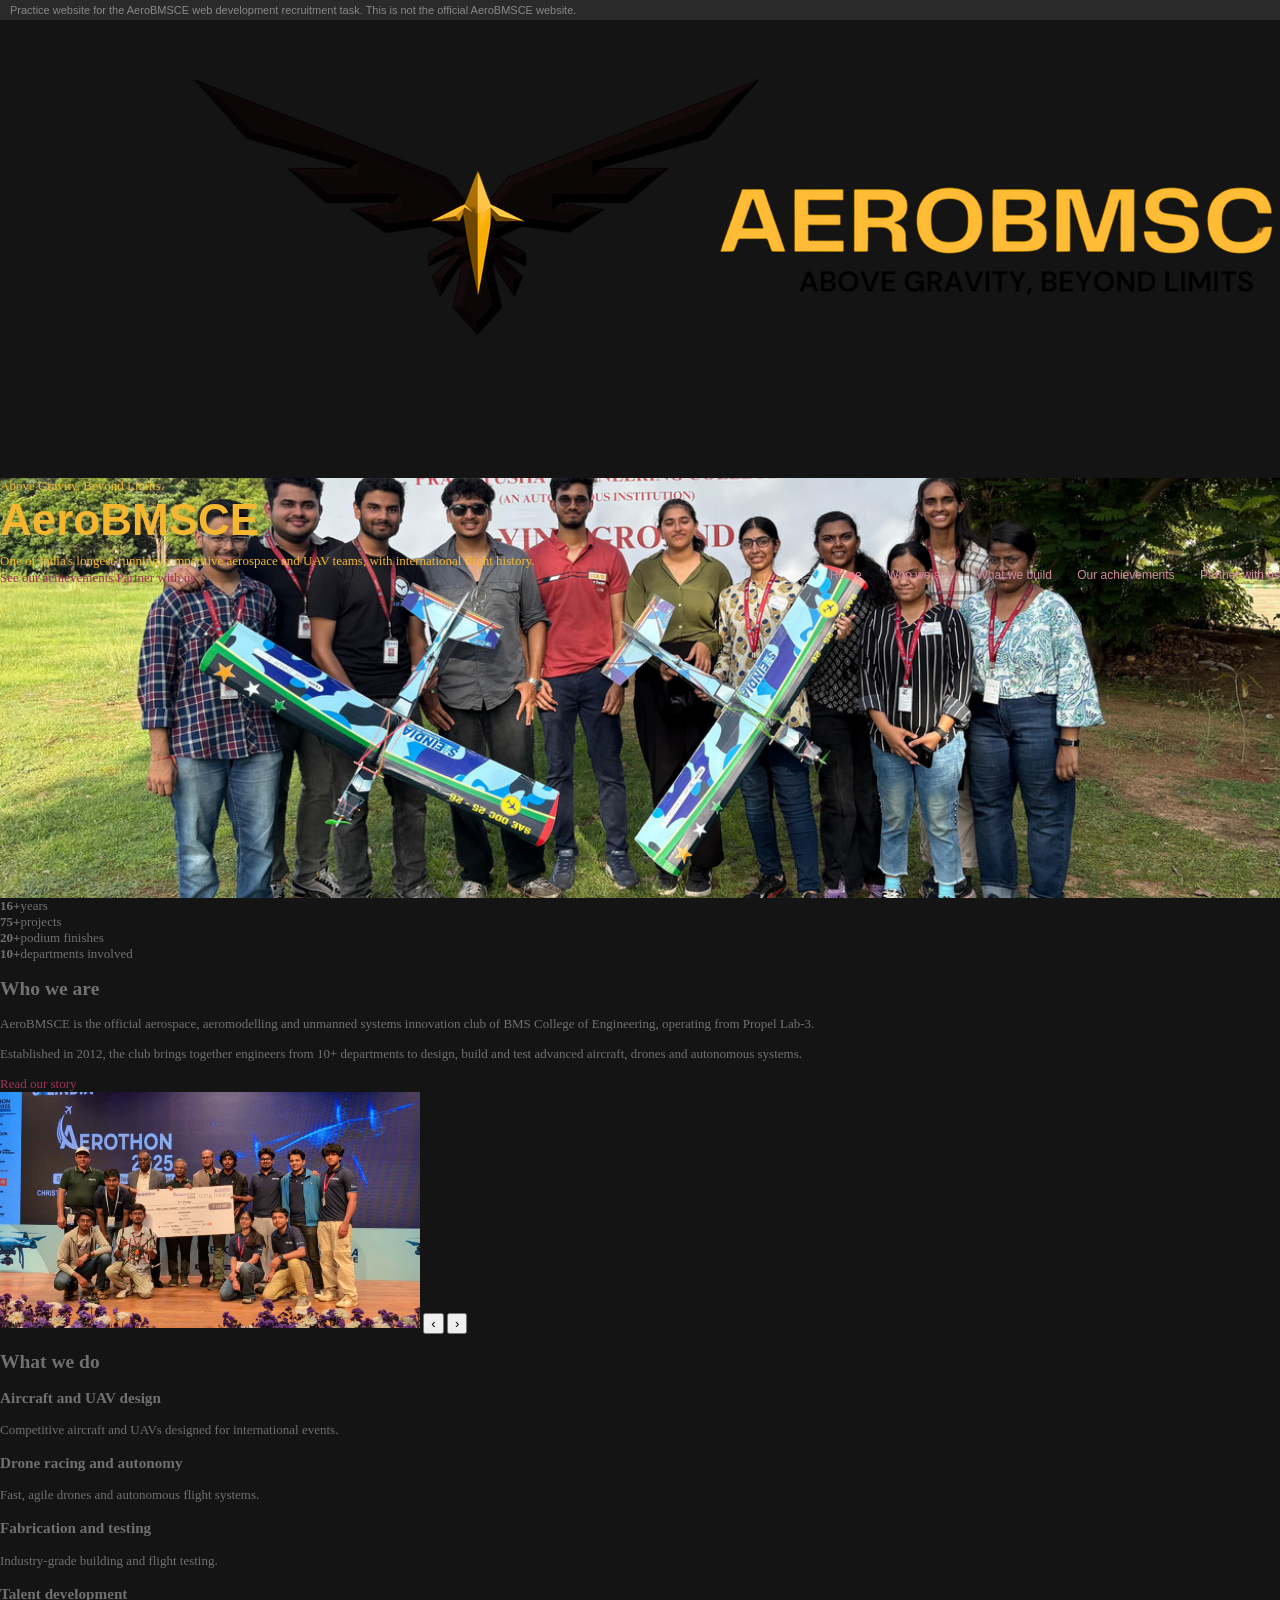
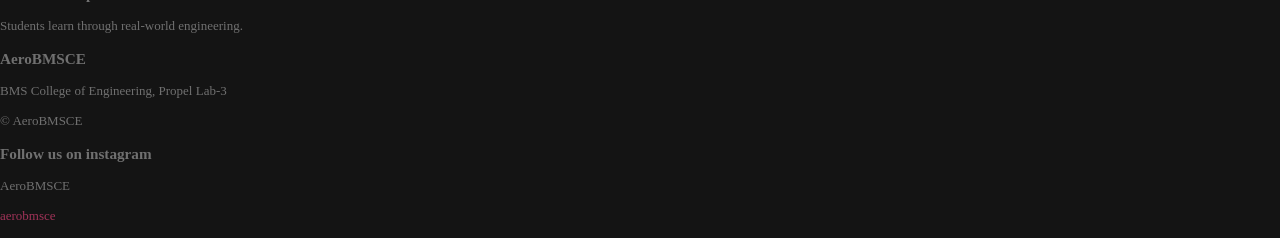
<file: index.html>
<!DOCTYPE html>
<html lang="en">
<head>
  <meta charset="utf-8">
  <meta name="viewport" content="width=device-width, initial-scale=1">
  <meta name="robots" content="noindex">
  <title>AeroBMSCE | Above Gravity, Beyond Limits</title>

  <!-- Fonts: Barlow Condensed (headings) + Source Serif 4 (text) -->
  <link rel="preconnect" href="https://fonts.googleapis.com">
  <link rel="preconnect" href="https://fonts.gstatic.com" crossorigin>
  <link href="https://fonts.googleapis.com/css2?family=Barlow+Condensed:wght@600;700&family=Source+Serif+4:wght@400;600&display=swap" rel="stylesheet">

  <link rel="stylesheet" href="style.css">
  <script src="script.js" defer></script>
</head>
<body>

  <div class="notice">Practice website for the AeroBMSCE web development recruitment task. This is not the official AeroBMSCE website.</div>

  <!-- ===== NAVIGATION (copy this exact block to every page) ===== -->
  <header class="site-header">
    <div class="container">
      <a class="logo" href="index.html"><img src="images/header-logo.png" alt="AeroBMSCE logo"></a>
      <nav class="nav">
        <a href="index.html" class="active">Home</a>
        <a href="who-we-are.html">Who we are</a>
        <a href="what-we-build.html">What we build</a>
        <a href="achievements.html">Our achievements</a>
        <a href="partner.html">Partner with us</a>
      </nav>
    </div>
  </header>

  <main>

    <!-- ===== HERO ===== -->
    <section class="hero">
      <div class="container">
        <p class="tagline">Above Gravity. Beyond Limits.</p>
        <h1>AeroBMSCE</h1>
        <p>One of India's longest-running competitive aerospace and UAV teams, with international flight history.</p>
        <a class="btn" href="achievements.html">See our achievements</a>
        <a class="btn btn-outline" href="partner.html">Partner with us</a>
      </div>
    </section>

    <!-- ===== NUMBERS ===== -->
    <section class="section">
      <div class="container">
        <div class="stats">
          <div class="stat"><strong>16+</strong><span>years</span></div>
          <div class="stat"><strong>75+</strong><span>projects</span></div>
          <div class="stat"><strong>20+</strong><span>podium finishes</span></div>
          <div class="stat"><strong>10+</strong><span>departments involved</span></div>
        </div>
      </div>
    </section>

    <!-- ===== INTRO ===== -->
    <section class="section">
      <div class="container grid grid-2">
        <div>
          <h2>Who we are</h2>
          <p>AeroBMSCE is the official aerospace, aeromodelling and unmanned systems innovation club of BMS College of Engineering, operating from Propel Lab-3.</p>
          <p>Established in 2012, the club brings together engineers from 10+ departments to design, build and test advanced aircraft, drones and autonomous systems.</p>
          <a class="btn btn-outline" href="who-we-are.html">Read our story</a>
        </div>
        <div class="slideshow" id="slideshow">
          <img id="slide" src="images/photo1.jpg" alt="AeroBMSCE aircraft and team photo">
          <button class="prev" aria-label="Previous photo">&#8249;</button>
          <button class="next" aria-label="Next photo">&#8250;</button>
        </div>
      </div>
    </section>

    <!-- ===== WHAT WE DO ===== -->
    <section class="section">
      <div class="container">
        <h2>What we do</h2>
        <div class="grid grid-4">
          <div class="card"><h3>Aircraft and UAV design</h3><p>Competitive aircraft and UAVs designed for international events.</p></div>
          <div class="card"><h3>Drone racing and autonomy</h3><p>Fast, agile drones and autonomous flight systems.</p></div>
          <div class="card"><h3>Fabrication and testing</h3><p>Industry-grade building and flight testing.</p></div>
          <div class="card"><h3>Talent development</h3><p>Students learn through real-world engineering.</p></div>
        </div>
      </div>
    </section>

  </main>

  <!-- ===== FOOTER (copy this exact block to every page) ===== -->
  <footer class="site-footer">
    <div class="container">
      <div>
        <h3>AeroBMSCE</h3>
        <p>BMS College of Engineering, Propel Lab-3</p>
        <p>&copy; AeroBMSCE</p>
      </div>
      <div>
        <h3>Follow us on instagram</h3>
        <p>AeroBMSCE</p>
        <p><a href="https://www.instagram.com/bmsceaero/">aerobmsce</a></p>
      </div>
    </div>
  </footer>

</body>
</html>
</file>
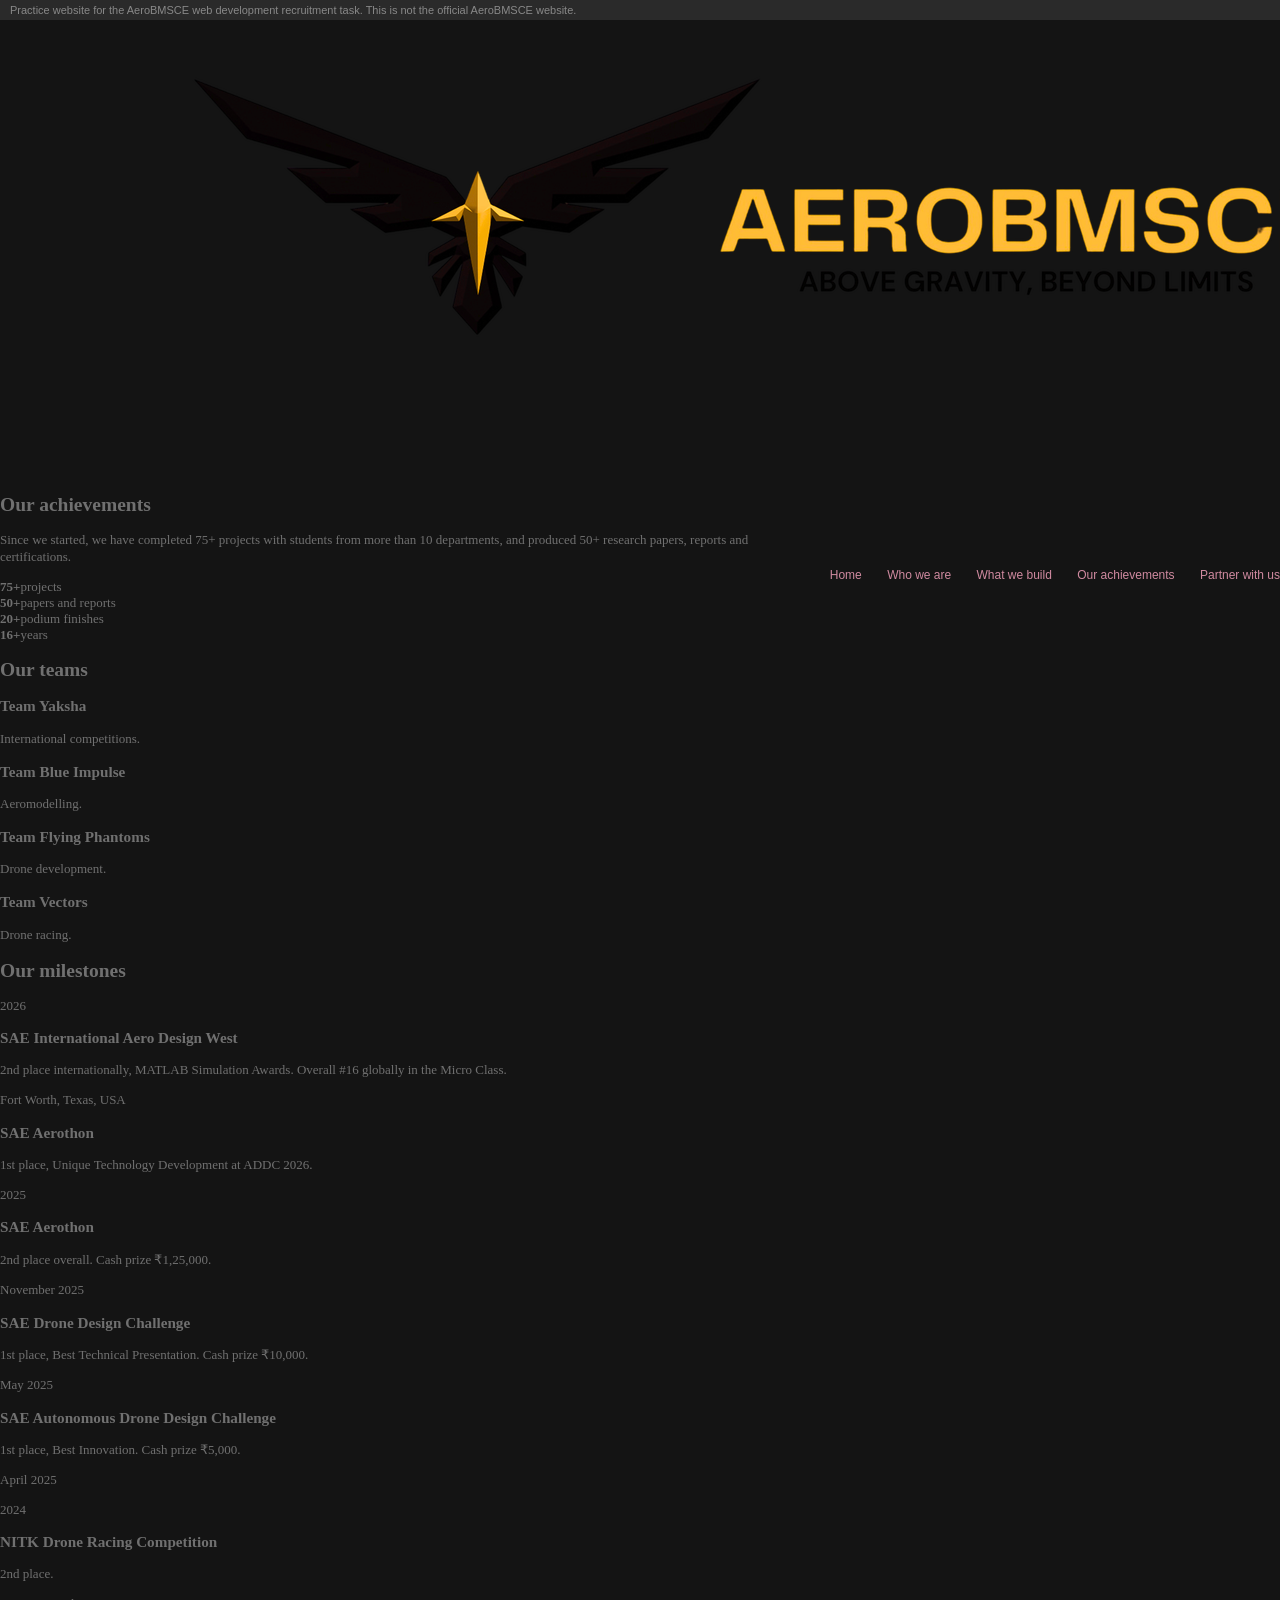
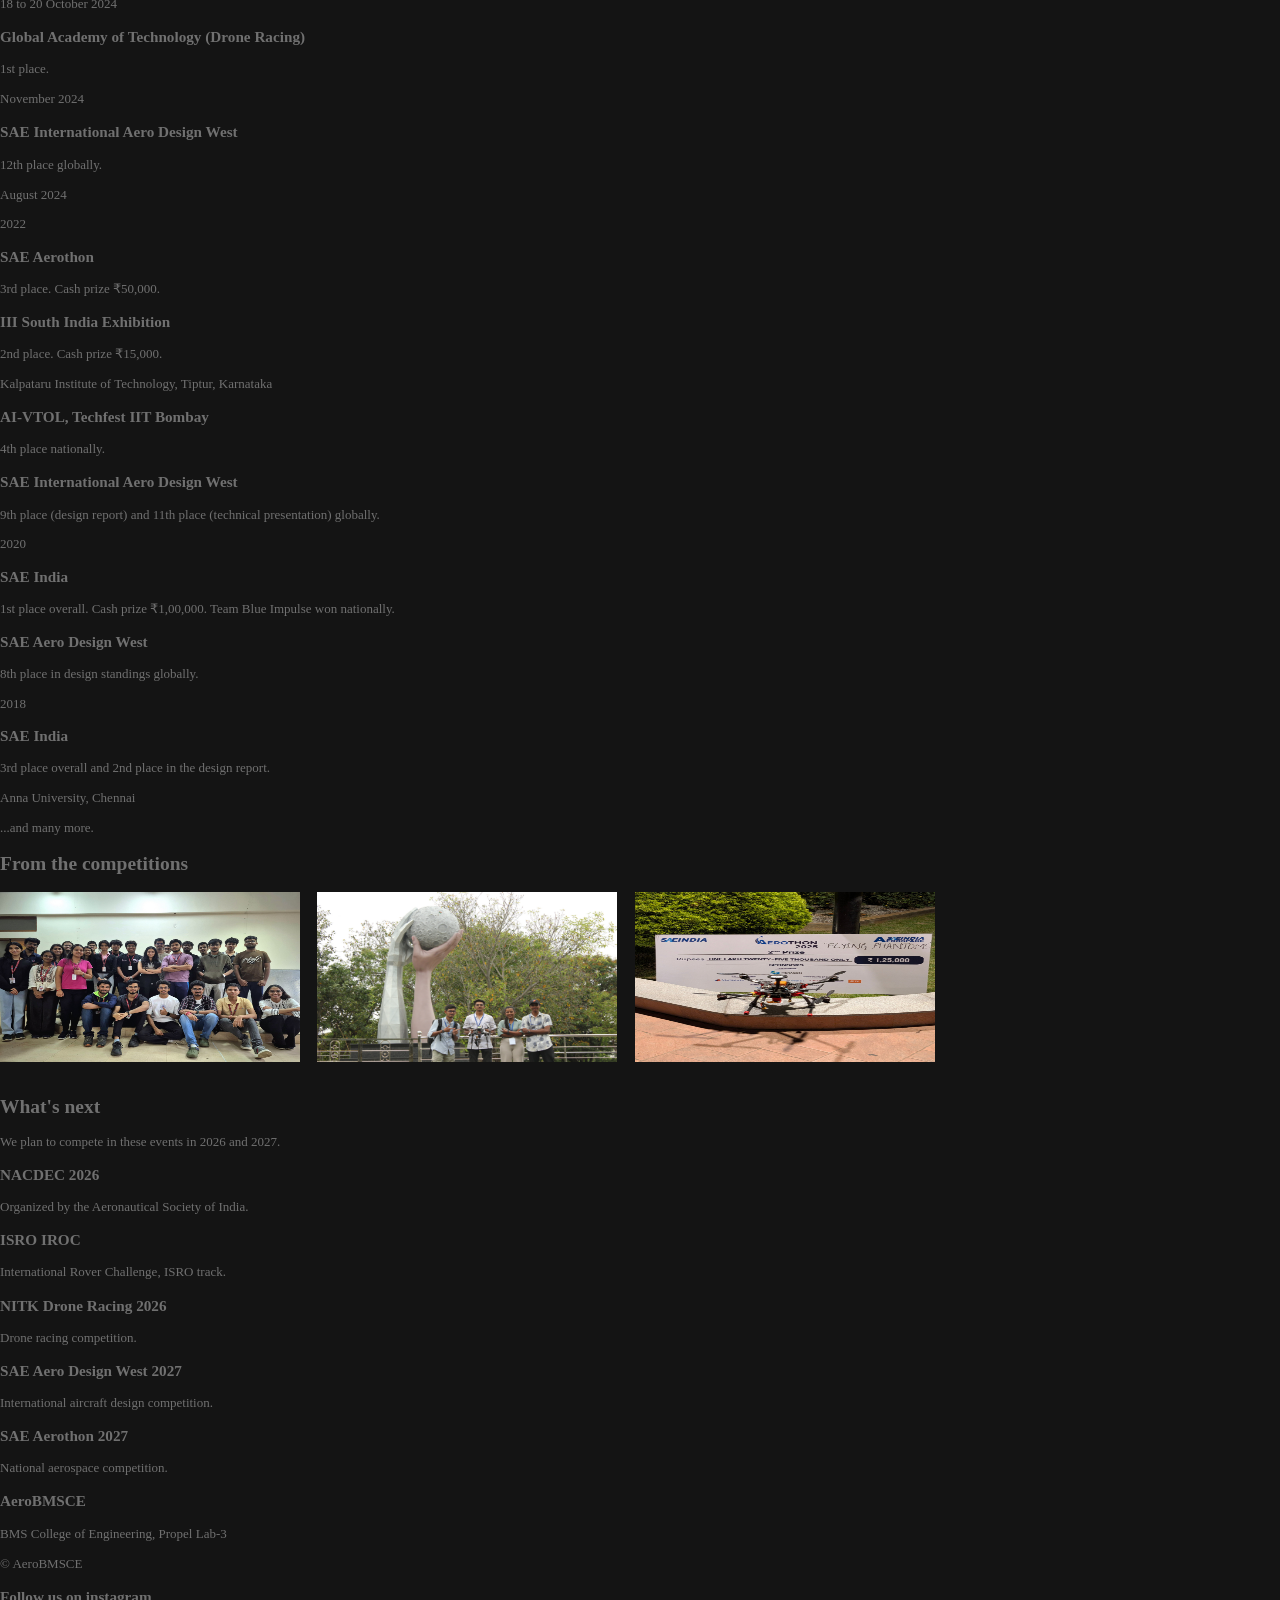
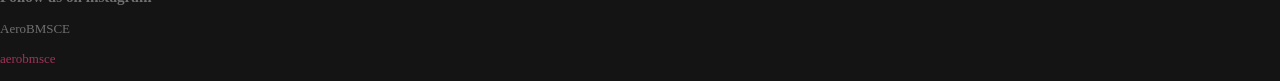
<file: achievements.html>
<!DOCTYPE html>
<html lang="en">
<head>
  <meta charset="utf-8">
  <meta name="viewport" content="width=device-width, initial-scale=1">
  <meta name="robots" content="noindex">
  <title>Our achievements | AeroBMSCE</title>

  <link rel="preconnect" href="https://fonts.googleapis.com">
  <link rel="preconnect" href="https://fonts.gstatic.com" crossorigin>
  <link href="https://fonts.googleapis.com/css2?family=Barlow+Condensed:wght@600;700&family=Source+Serif+4:wght@400;600&display=swap" rel="stylesheet">

  <link rel="stylesheet" href="style.css">
</head>
<body>

  <div class="notice">Practice website for the AeroBMSCE web development recruitment task. This is not the official AeroBMSCE website.</div>

  <!-- ===== NAVIGATION ===== -->
  <header class="site-header">
    <div class="container">
      <a class="logo" href="index.html"><img src="images/header-logo.png" alt="AeroBMSCE logo"></a>
      <nav class="nav">
        <a href="index.html">Home</a>
        <a href="who-we-are.html">Who we are</a>
        <a href="what-we-build.html">What we build</a>
        <a href="achievements.html" class="active">Our achievements</a>
        <a href="partner.html">Partner with us</a>
      </nav>
    </div>
  </header>

  <main>

    <!-- ===== TITLE + NUMBERS ===== -->
    <section class="section">
      <div class="container">
        <h1>Our achievements</h1>
        <p>Since we started, we have completed 75+ projects with students from more than 10 departments, and produced 50+ research papers, reports and certifications.</p>
        <div class="stats">
          <div class="stat"><strong>75+</strong><span>projects</span></div>
          <div class="stat"><strong>50+</strong><span>papers and reports</span></div>
          <div class="stat"><strong>20+</strong><span>podium finishes</span></div>
          <div class="stat"><strong>16+</strong><span>years</span></div>
        </div>
      </div>
    </section>

    <!-- ===== OUR TEAMS ===== -->
    <section class="section">
      <div class="container">
        <h2>Our teams</h2>
        <div class="grid grid-4">
          <div class="card"><h3>Team Yaksha</h3><p>International competitions.</p></div>
          <div class="card"><h3>Team Blue Impulse</h3><p>Aeromodelling.</p></div>
          <div class="card"><h3>Team Flying Phantoms</h3><p>Drone development.</p></div>
          <div class="card"><h3>Team Vectors</h3><p>Drone racing.</p></div>
        </div>
      </div>
    </section>

    <!-- ===== MILESTONES BY YEAR ===== -->
    <section class="section">
      <div class="container">
        <h2>Our milestones</h2>

        <div class="year-block">
          <div class="year">2026</div>
          <div>
            <div class="entry">
              <h3>SAE International Aero Design West</h3>
              <p class="result">2nd place internationally, MATLAB Simulation Awards. Overall #16 globally in the Micro Class.</p>
              <p class="meta">Fort Worth, Texas, USA</p>
            </div>
            <div class="entry">
              <h3>SAE Aerothon</h3>
              <p class="result">1st place, Unique Technology Development at ADDC 2026.</p>
            </div>
          </div>
        </div>

        <div class="year-block">
          <div class="year">2025</div>
          <div>
            <div class="entry">
              <h3>SAE Aerothon</h3>
              <p class="result">2nd place overall. Cash prize ₹1,25,000.</p>
              <p class="meta">November 2025</p>
            </div>
            <div class="entry">
              <h3>SAE Drone Design Challenge</h3>
              <p class="result">1st place, Best Technical Presentation. Cash prize ₹10,000.</p>
              <p class="meta">May 2025</p>
            </div>
            <div class="entry">
              <h3>SAE Autonomous Drone Design Challenge</h3>
              <p class="result">1st place, Best Innovation. Cash prize ₹5,000.</p>
              <p class="meta">April 2025</p>
            </div>
          </div>
        </div>

        <div class="year-block">
          <div class="year">2024</div>
          <div>
            <div class="entry">
              <h3>NITK Drone Racing Competition</h3>
              <p class="result">2nd place.</p>
              <p class="meta">18 to 20 October 2024</p>
            </div>
            <div class="entry">
              <h3>Global Academy of Technology (Drone Racing)</h3>
              <p class="result">1st place.</p>
              <p class="meta">November 2024</p>
            </div>
            <div class="entry">
              <h3>SAE International Aero Design West</h3>
              <p class="result">12th place globally.</p>
              <p class="meta">August 2024</p>
            </div>
          </div>
        </div>

        <div class="year-block">
          <div class="year">2022</div>
          <div>
            <div class="entry">
              <h3>SAE Aerothon</h3>
              <p class="result">3rd place. Cash prize ₹50,000.</p>
            </div>
            <div class="entry">
              <h3>III South India Exhibition</h3>
              <p class="result">2nd place. Cash prize ₹15,000.</p>
              <p class="meta">Kalpataru Institute of Technology, Tiptur, Karnataka</p>
            </div>
            <div class="entry">
              <h3>AI-VTOL, Techfest IIT Bombay</h3>
              <p class="result">4th place nationally.</p>
            </div>
            <div class="entry">
              <h3>SAE International Aero Design West</h3>
              <p class="result">9th place (design report) and 11th place (technical presentation) globally.</p>
            </div>
          </div>
        </div>

        <div class="year-block">
          <div class="year">2020</div>
          <div>
            <div class="entry">
              <h3>SAE India</h3>
              <p class="result">1st place overall. Cash prize ₹1,00,000. Team Blue Impulse won nationally.</p>
            </div>
            <div class="entry">
              <h3>SAE Aero Design West</h3>
              <p class="result">8th place in design standings globally.</p>
            </div>
          </div>
        </div>

        <div class="year-block">
          <div class="year">2018</div>
          <div>
            <div class="entry">
              <h3>SAE India</h3>
              <p class="result">3rd place overall and 2nd place in the design report.</p>
              <p class="meta">Anna University, Chennai</p>
            </div>
            <p class="meta">...and many more.</p>
          </div>
        </div>
      </div>
    </section>

    <!-- ===== PHOTOS ===== -->
    <section class="section">
      <div class="container">
        <h2>From the competitions</h2>
        <div class="grid grid-3 gallery">
          <img src="images/photo5.jpg" alt="AeroBMSCE at a competition">
          <img src="images/photo6.jpg" alt="AeroBMSCE team with aircraft">
          <img src="images/photo7.jpg" alt="AeroBMSCE aircraft being tested">
        </div>
      </div>
    </section>

    <!-- ===== WHAT'S NEXT ===== -->
    <section class="section">
      <div class="container">
        <h2>What's next</h2>
        <p>We plan to compete in these events in 2026 and 2027.</p>
        <div class="grid grid-3">
          <div class="card"><h3>NACDEC 2026</h3><p>Organized by the Aeronautical Society of India.</p></div>
          <div class="card"><h3>ISRO IROC</h3><p>International Rover Challenge, ISRO track.</p></div>
          <div class="card"><h3>NITK Drone Racing 2026</h3><p>Drone racing competition.</p></div>
          <div class="card"><h3>SAE Aero Design West 2027</h3><p>International aircraft design competition.</p></div>
          <div class="card"><h3>SAE Aerothon 2027</h3><p>National aerospace competition.</p></div>
        </div>
      </div>
    </section>

  </main>

  <!-- ===== FOOTER ===== -->
  <footer class="site-footer">
    <div class="container">
      <div>
        <h3>AeroBMSCE</h3>
        <p>BMS College of Engineering, Propel Lab-3</p>
        <p>&copy; AeroBMSCE</p>
      </div>
      <div>
        <h3>Follow us on instagram</h3>
        <p>AeroBMSCE</p>
        <p><a href="https://www.instagram.com/bmsceaero/">aerobmsce</a></p>
      </div>
    </div>
  </footer>

</body>
</html>
</file>
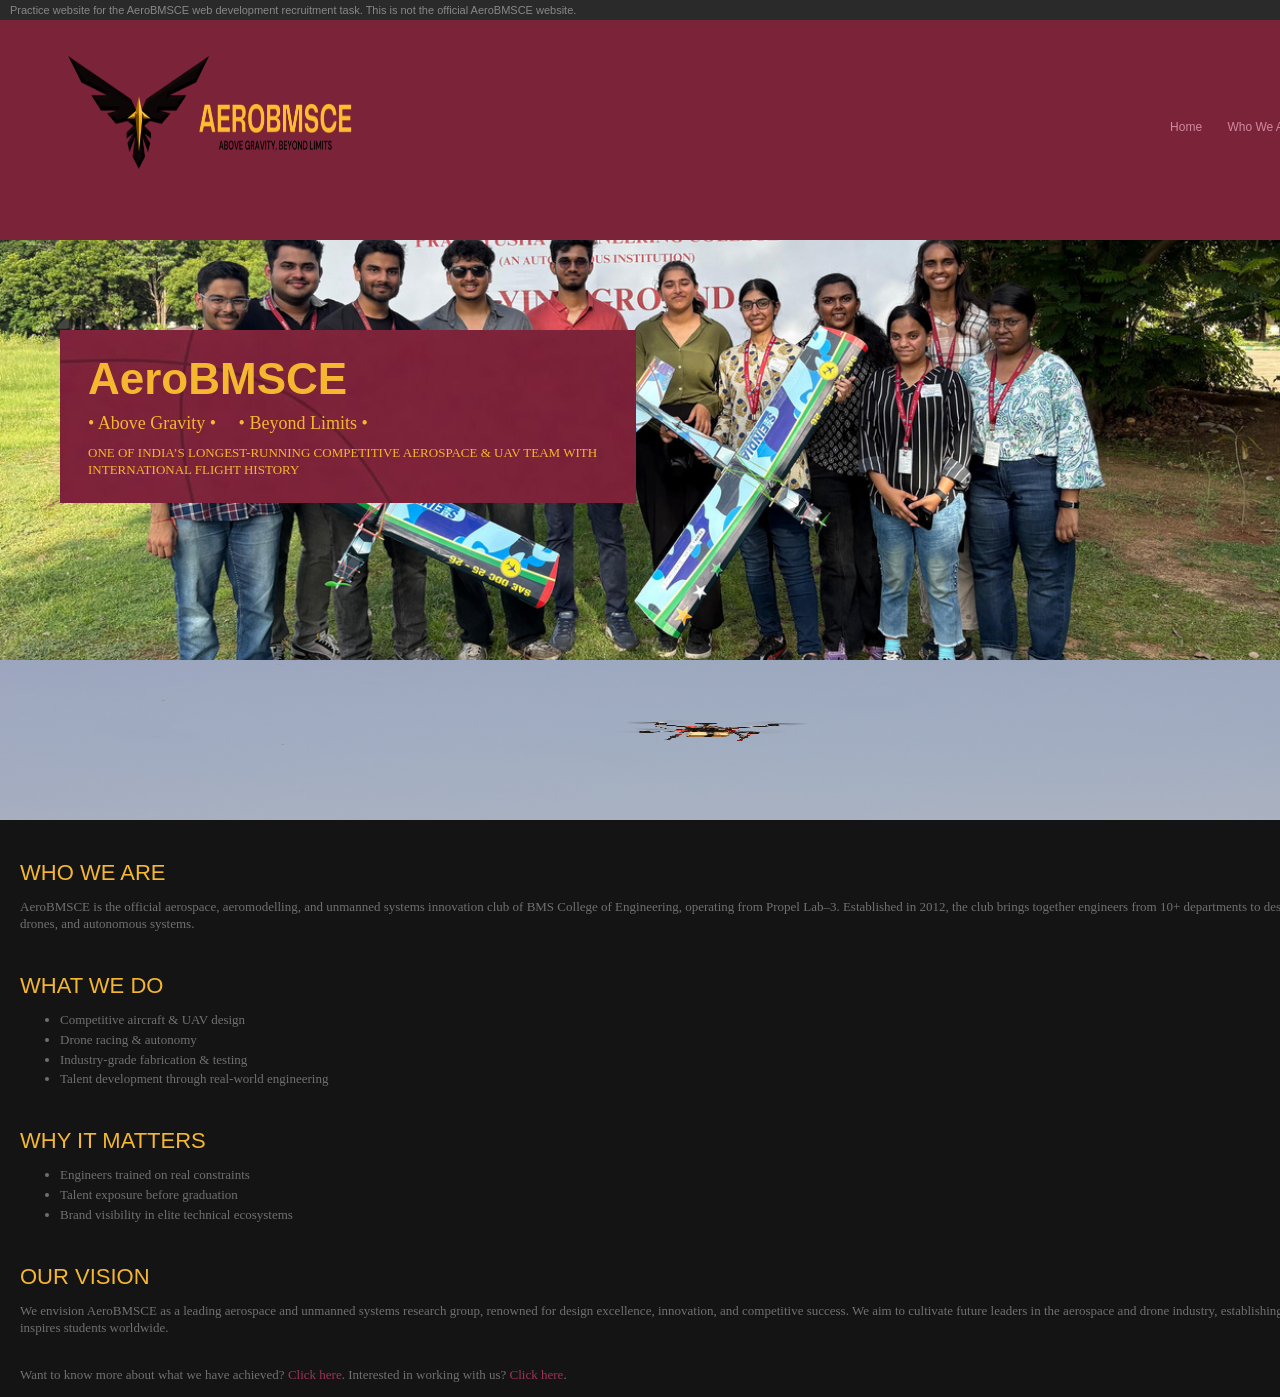
<file: index (1).html>
<!DOCTYPE html>
<html>
<head>
<meta charset="utf-8">
<meta name="robots" content="noindex">
<title>AeroBMSCE</title>
<link rel="stylesheet" href="style.css">
</head>
<body>

<div class="notice">Practice website for the AeroBMSCE web development recruitment task. This is not the official AeroBMSCE website.</div>

<div class="top">
  <div class="wrap">
    <img src="images/header-logo.png">
    <div class="nav">
      <a href="#">Home</a>
      <a href="#who">Who We Are</a>
      <a href="journey.html">Journey</a>
      <a href="partners.html">Partners</a>
      <a href="contact.html">Contact</a>
    </div>
    <div class="clear"></div>
  </div>
</div>

<div class="hero">
  <div class="box">
    <h1>AeroBMSCE</h1>
    <p class="tag">&bull; Above Gravity &bull; &nbsp;&nbsp;&nbsp; &bull; Beyond Limits &bull;</p>
    <p>ONE OF INDIA’S LONGEST-RUNNING COMPETITIVE AEROSPACE &amp; UAV TEAM WITH INTERNATIONAL FLIGHT HISTORY</p>
  </div>
</div>

<img class="banner" src="images/photo8.jpg">

<div class="wrap">

  <a name="who"></a>
  <h4 class="sec">WHO WE ARE</h4>
  <p>AeroBMSCE is the official aerospace, aeromodelling, and unmanned systems innovation club of BMS College of Engineering, operating from Propel Lab–3. Established in 2012, the club brings together engineers from 10+ departments to design, build, and test advanced aircraft, drones, and autonomous systems.</p>

  <h4 class="sec">WHAT WE DO</h4>
  <ul>
    <li>Competitive aircraft &amp; UAV design</li>
    <li>Drone racing &amp; autonomy</li>
    <li>Industry-grade fabrication &amp; testing</li>
    <li>Talent development through real-world engineering</li>
  </ul>

  <h4 class="sec">WHY IT MATTERS</h4>
  <ul>
    <li>Engineers trained on real constraints</li>
    <li>Talent exposure before graduation</li>
    <li>Brand visibility in elite technical ecosystems</li>
  </ul>

  <h4 class="sec">OUR VISION</h4>
  <p>We envision AeroBMSCE as a leading aerospace and unmanned systems research group, renowned for design excellence, innovation, and competitive success. We aim to cultivate future leaders in the aerospace and drone industry, establishing a legacy of engineering excellence that inspires students worldwide.</p>

  <p style="margin-top:30px">Want to know more about what we have achieved? <a href="journey.html">Click here</a>. Interested in working with us? <a href="partners.html">Click here</a>.</p>

</div>

</body>
</html>
</file>
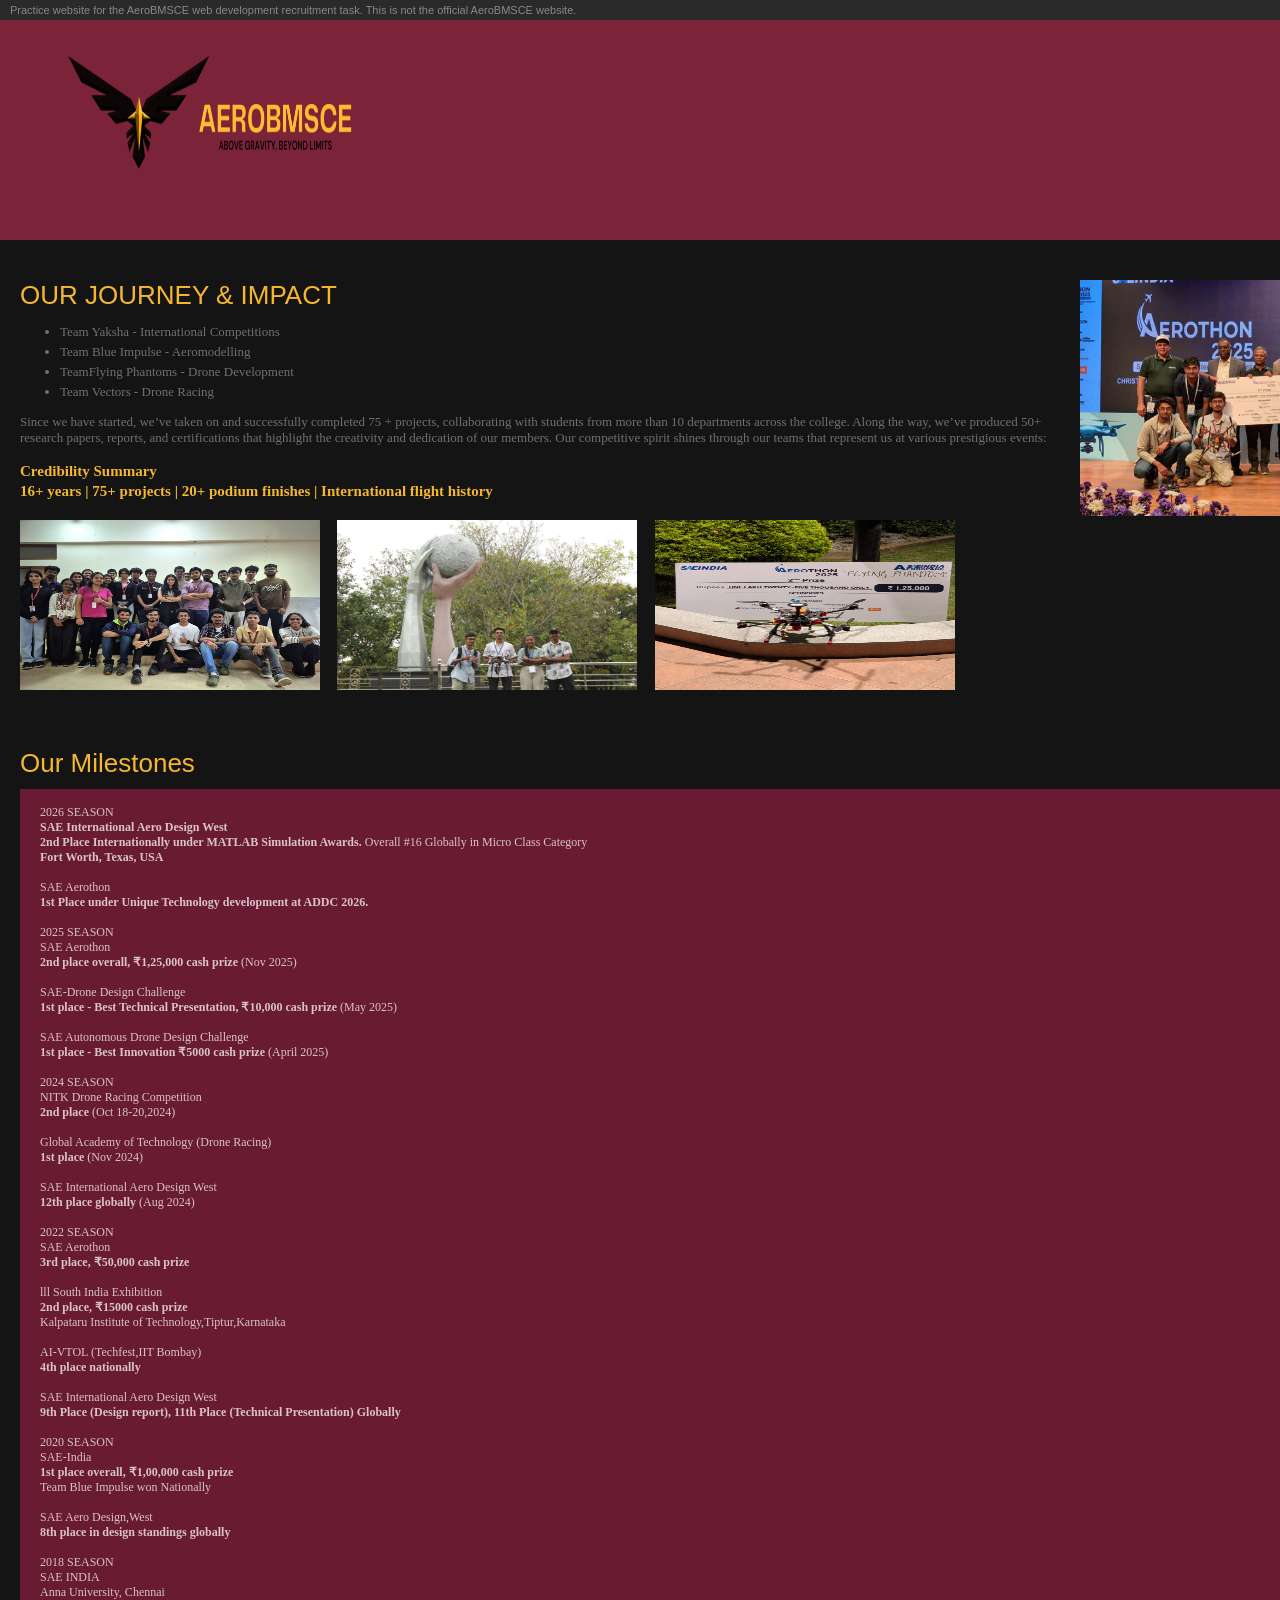
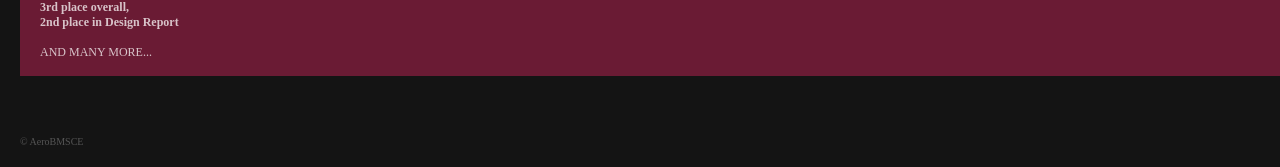
<file: journey.html>
<!DOCTYPE html>
<html>
<head>
<meta charset="utf-8">
<meta name="robots" content="noindex">
<title>AeroBMSCE</title>
<link rel="stylesheet" href="style.css">
<script src="script.js"></script>
</head>
<body>

<div class="notice">Practice website for the AeroBMSCE web development recruitment task. This is not the official AeroBMSCE website.</div>

<div class="top">
  <div class="wrap">
    <img src="images/header-logo.png">
    <div class="nav">
      <a href="index.html">Home</a>
      <a href="#">Journey</a>
      <a href="partners.html">Partners</a>
    </div>
    <div class="clear"></div>
  </div>
</div>

<div class="wrap">

  <div class="slide-box">
    <img id="slide" src="images/photo1.jpg">
  </div>

  <h1 class="sec">OUR JOURNEY &amp; IMPACT</h1>
  <ul>
    <li>Team Yaksha - International Competitions</li>
    <li>Team Blue Impulse - Aeromodelling</li>
    <li>TeamFlying Phantoms - Drone Development</li>
    <li>Team Vectors - Drone Racing</li>
  </ul>
  <p>Since we have started, we’ve taken on and successfully completed 75 + projects, collaborating with students from more than 10 departments across the college. Along the way, we’ve produced 50+ research papers, reports, and certifications that highlight the creativity and dedication of our members. Our competitive spirit shines through our teams that represent us at various prestigious events:</p>

  <p class="credit">Credibility Summary<br>16+ years | 75+ projects | 20+ podium finishes | International flight history</p>

  <div class="clear"></div>

  <div class="gallery">
    <img src="images/photo5.jpg">
    <img src="images/photo6.jpg">
    <img src="images/photo7.jpg">
  </div>

  <h1 class="sec">Our Milestones</h1>

  <div class="ms">
    2026 SEASON<br>
    <b>SAE International Aero Design West</b><br>
    <b>2nd Place Internationally under MATLAB Simulation Awards.</b> Overall #16 Globally in Micro Class Category<br>
    <b>Fort Worth, Texas, USA</b><br><br>
    SAE Aerothon<br>
    <b>1st Place under Unique Technology development at ADDC 2026.</b><br><br>

    2025 SEASON<br>
    SAE Aerothon<br>
    <b>2nd place overall, ₹1,25,000 cash prize</b> (Nov 2025)<br><br>
    SAE-Drone Design Challenge<br>
    <b>1st place - Best Technical Presentation, ₹10,000 cash prize</b> (May 2025)<br><br>
    SAE Autonomous Drone Design Challenge<br>
    <b>1st place - Best Innovation ₹5000 cash prize</b> (April 2025)<br><br>

    2024 SEASON<br>
    NITK Drone Racing Competition<br>
    <b>2nd place</b> (Oct 18-20,2024)<br><br>
    Global Academy of Technology (Drone Racing)<br>
    <b>1st place</b> (Nov 2024)<br><br>
    SAE International Aero Design West<br>
    <b>12th place globally</b> (Aug 2024)<br><br>

    2022 SEASON<br>
    SAE Aerothon<br>
    <b>3rd place, ₹50,000 cash prize</b><br><br>
    lll South India Exhibition<br>
    <b>2nd place, ₹15000 cash prize</b><br>
    Kalpataru Institute of Technology,Tiptur,Karnataka<br><br>
    AI-VTOL (Techfest,IIT Bombay)<br>
    <b>4th place nationally</b><br><br>
    SAE International Aero Design West<br>
    <b>9th Place (Design report), 11th Place (Technical Presentation) Globally</b><br><br>

    2020 SEASON<br>
    SAE-India<br>
    <b>1st place overall, ₹1,00,000 cash prize</b><br>
    Team Blue Impulse won Nationally<br><br>
    SAE Aero Design,West<br>
    <b>8th place in design standings globally</b><br><br>

    2018 SEASON<br>
    SAE INDIA<br>
    Anna University, Chennai<br>
    <b>3rd place overall,</b><br>
    <b>2nd place in Design Report</b><br><br>
    AND MANY MORE...
  </div>

  <div class="footer">&copy; AeroBMSCE</div>

</div>

</body>
</html>
</file>
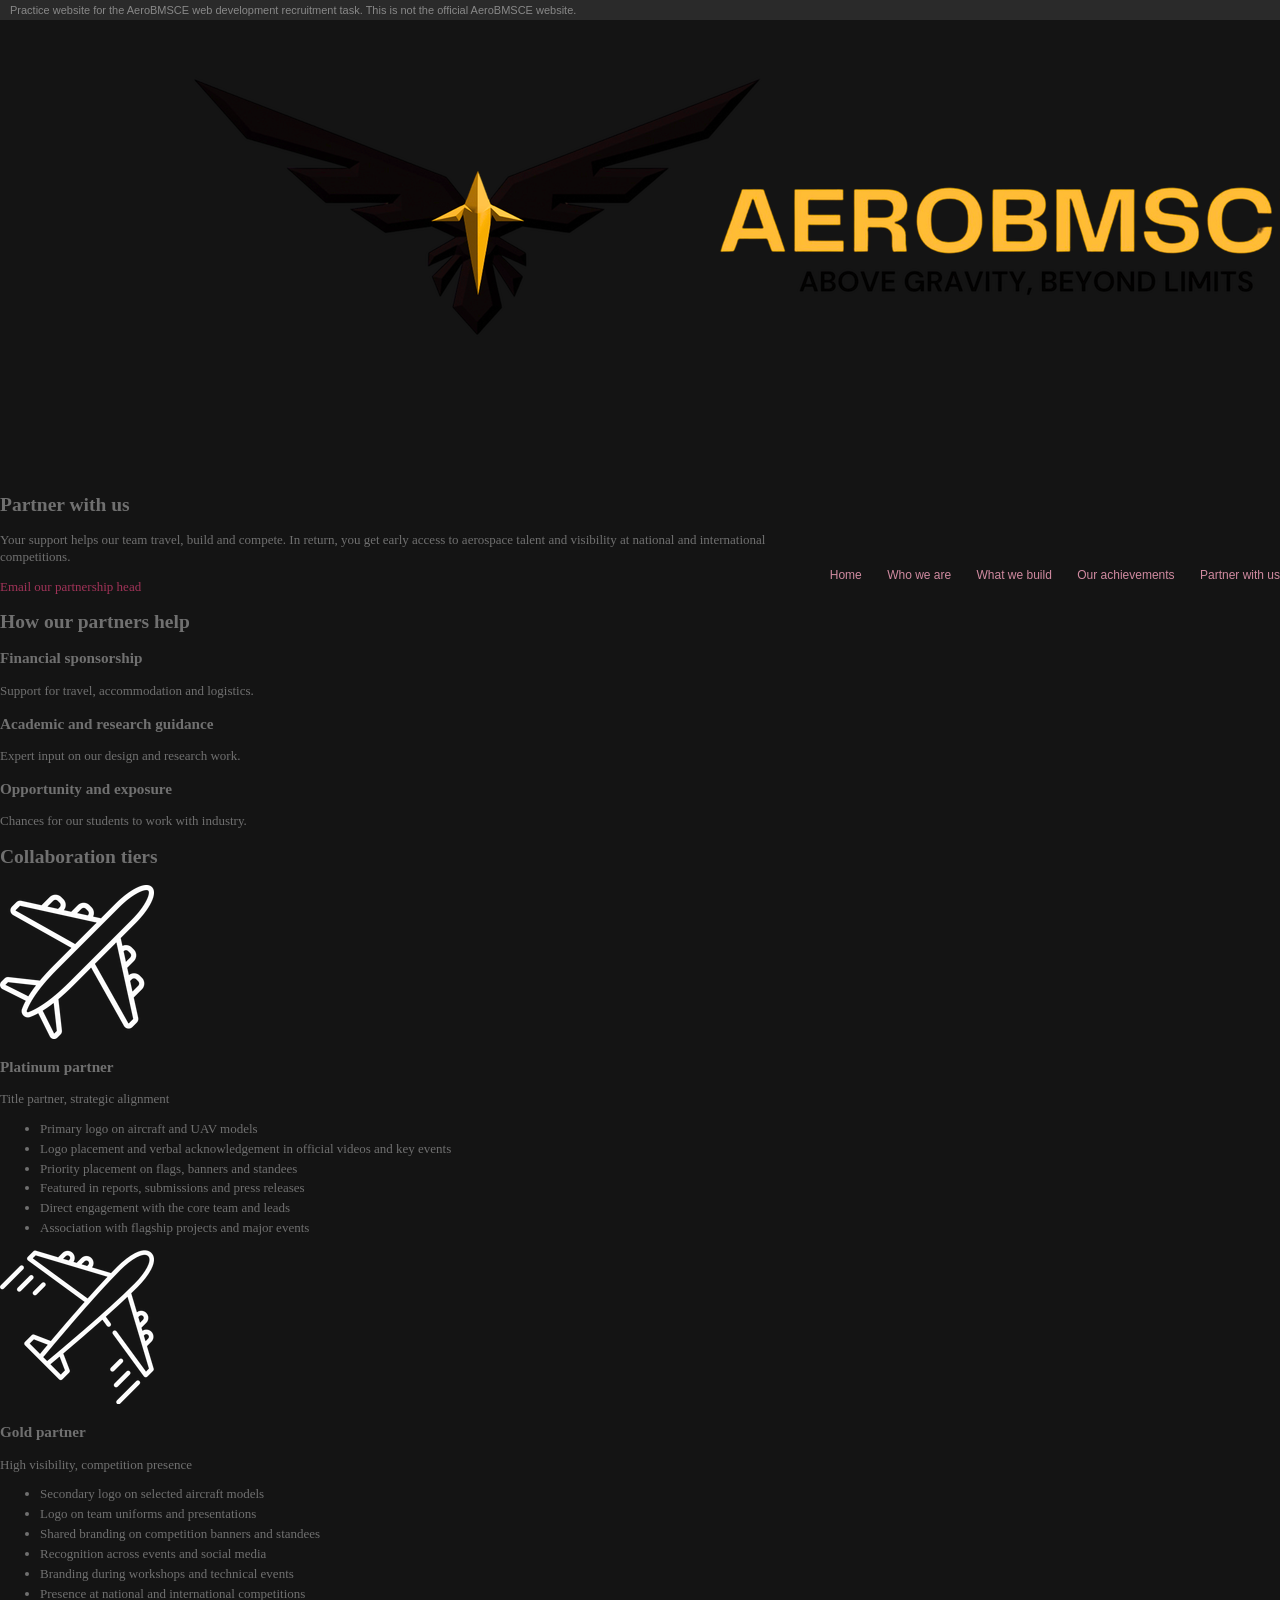
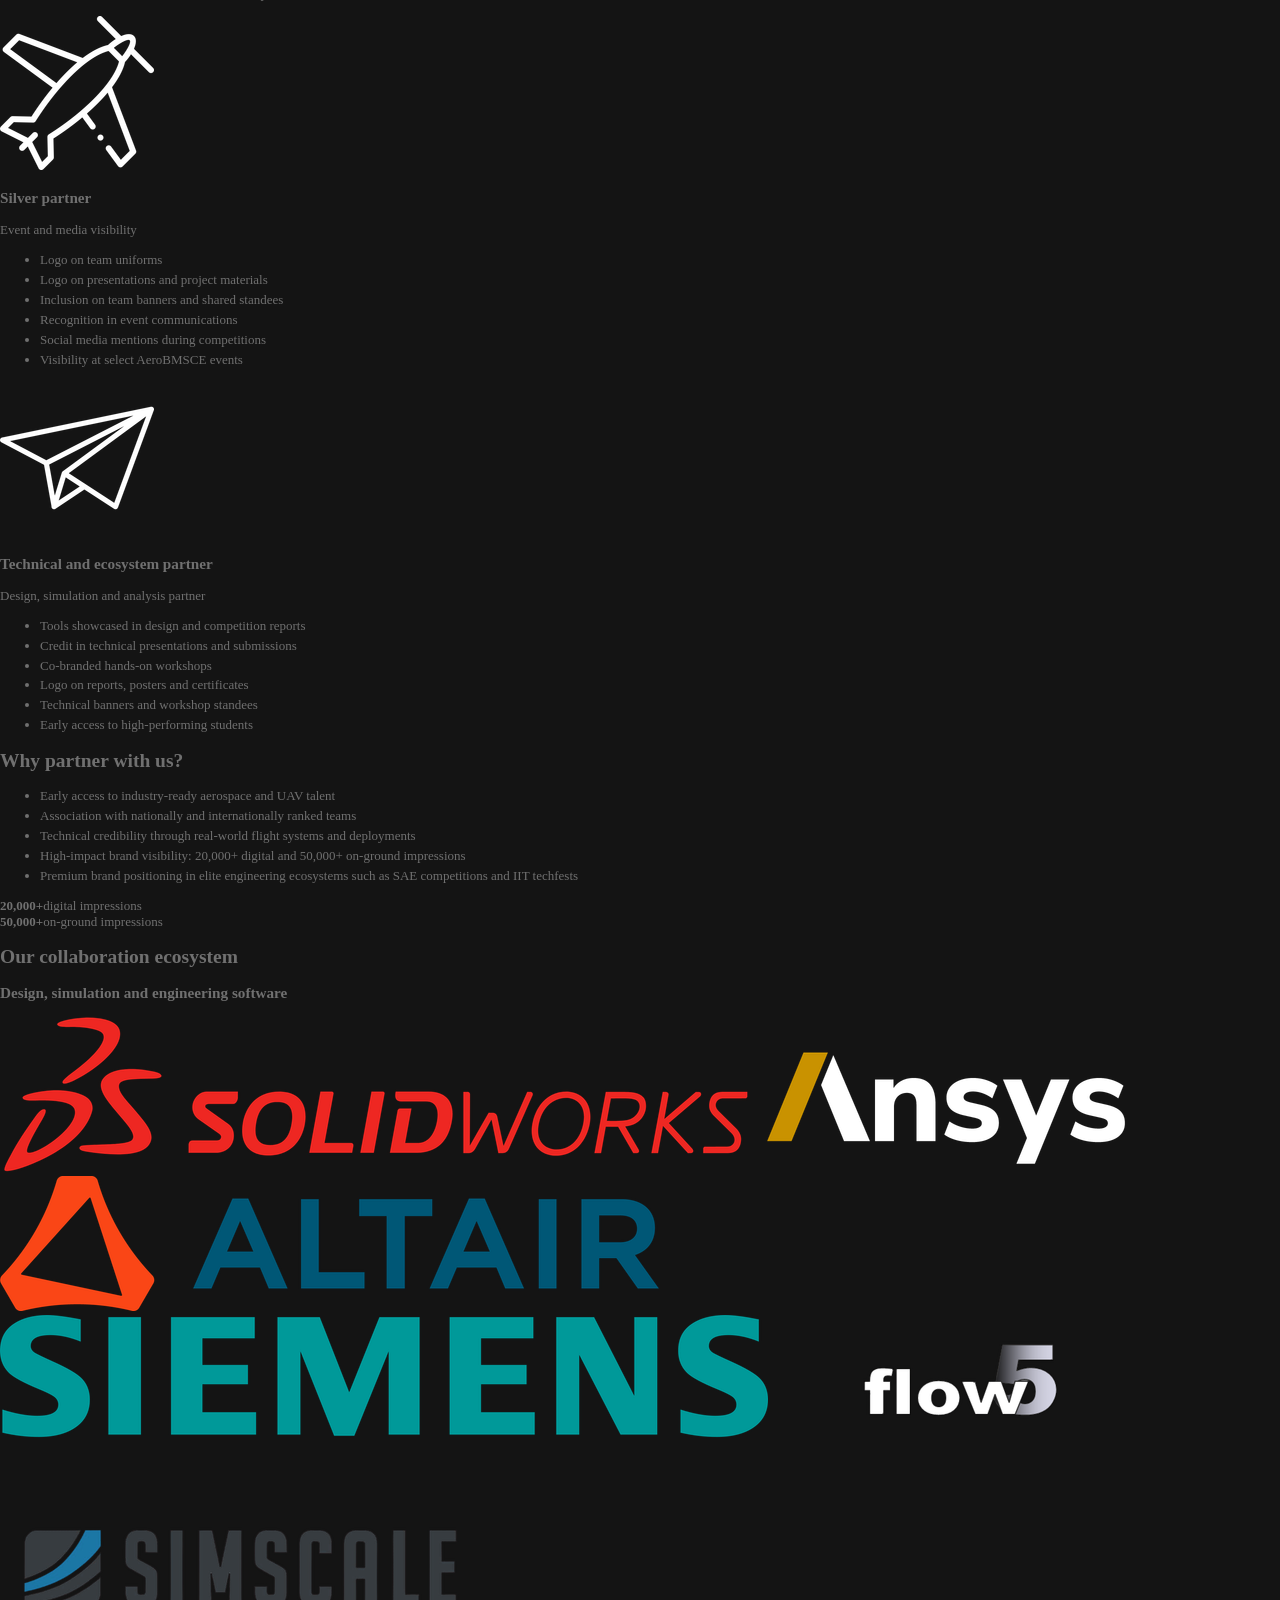
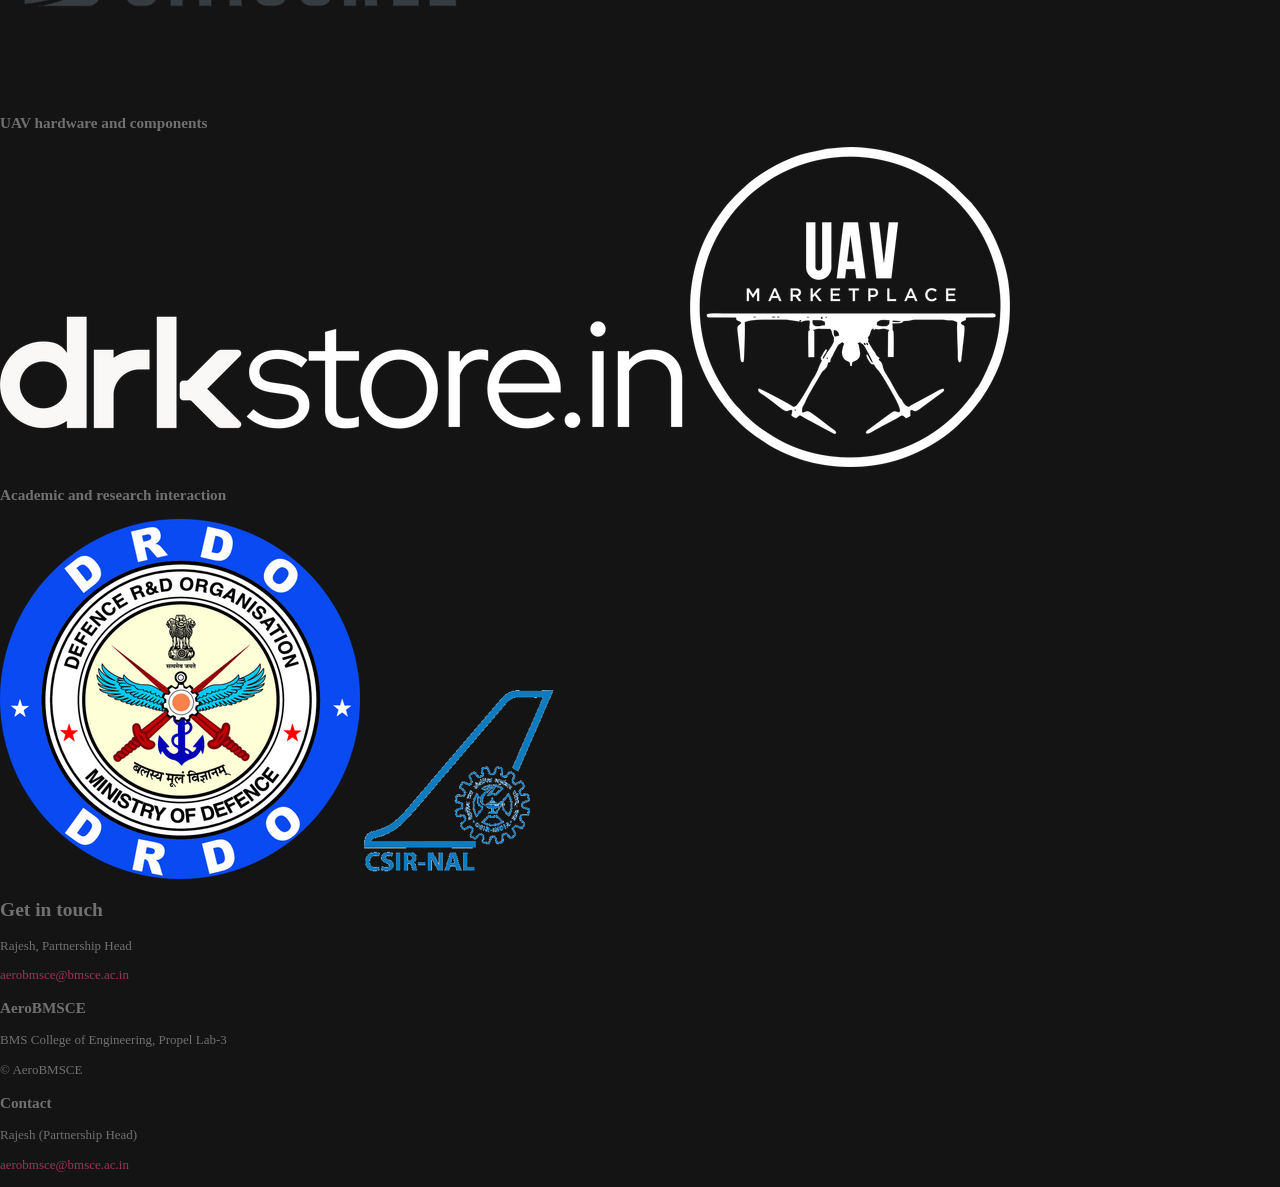
<file: partners.html>
<!DOCTYPE html>
<html lang="en">
<head>
  <meta charset="utf-8">
  <meta name="viewport" content="width=device-width, initial-scale=1">
  <meta name="robots" content="noindex">
  <title>Partner with us | AeroBMSCE</title>

  <link rel="preconnect" href="https://fonts.googleapis.com">
  <link rel="preconnect" href="https://fonts.gstatic.com" crossorigin>
  <link href="https://fonts.googleapis.com/css2?family=Barlow+Condensed:wght@600;700&family=Source+Serif+4:wght@400;600&display=swap" rel="stylesheet">

  <link rel="stylesheet" href="style.css">
</head>
<body>

  <div class="notice">Practice website for the AeroBMSCE web development recruitment task. This is not the official AeroBMSCE website.</div>

  <!-- ===== NAVIGATION ===== -->
  <header class="site-header">
    <div class="container">
      <a class="logo" href="index.html"><img src="images/header-logo.png" alt="AeroBMSCE logo"></a>
      <nav class="nav">
        <a href="index.html">Home</a>
        <a href="who-we-are.html">Who we are</a>
        <a href="what-we-build.html">What we build</a>
        <a href="achievements.html">Our achievements</a>
        <a href="partner.html" class="active">Partner with us</a>
      </nav>
    </div>
  </header>

  <main>

    <!-- ===== TITLE ===== -->
    <section class="section">
      <div class="container">
        <h1>Partner with us</h1>
        <p>Your support helps our team travel, build and compete. In return, you get early access to aerospace talent and visibility at national and international competitions.</p>
        <a class="btn" href="mailto:aerobmsce@bmsce.ac.in">Email our partnership head</a>
      </div>
    </section>

    <!-- ===== HOW PARTNERS HELP ===== -->
    <section class="section">
      <div class="container">
        <h2>How our partners help</h2>
        <div class="grid grid-3">
          <div class="card"><h3>Financial sponsorship</h3><p>Support for travel, accommodation and logistics.</p></div>
          <div class="card"><h3>Academic and research guidance</h3><p>Expert input on our design and research work.</p></div>
          <div class="card"><h3>Opportunity and exposure</h3><p>Chances for our students to work with industry.</p></div>
        </div>
      </div>
    </section>

    <!-- ===== COLLABORATION TIERS ===== -->
    <section class="section">
      <div class="container">
        <h2>Collaboration tiers</h2>
        <div class="grid grid-4">

          <div class="card tier">
            <img class="tier-icon" src="images/icon-platinum.png" alt="Platinum tier icon">
            <h3>Platinum partner</h3>
            <p class="subtitle">Title partner, strategic alignment</p>
            <ul>
              <li>Primary logo on aircraft and UAV models</li>
              <li>Logo placement and verbal acknowledgement in official videos and key events</li>
              <li>Priority placement on flags, banners and standees</li>
              <li>Featured in reports, submissions and press releases</li>
              <li>Direct engagement with the core team and leads</li>
              <li>Association with flagship projects and major events</li>
            </ul>
          </div>

          <div class="card tier">
            <img class="tier-icon" src="images/icon-gold.png" alt="Gold tier icon">
            <h3>Gold partner</h3>
            <p class="subtitle">High visibility, competition presence</p>
            <ul>
              <li>Secondary logo on selected aircraft models</li>
              <li>Logo on team uniforms and presentations</li>
              <li>Shared branding on competition banners and standees</li>
              <li>Recognition across events and social media</li>
              <li>Branding during workshops and technical events</li>
              <li>Presence at national and international competitions</li>
            </ul>
          </div>

          <div class="card tier">
            <img class="tier-icon" src="images/icon-silver.png" alt="Silver tier icon">
            <h3>Silver partner</h3>
            <p class="subtitle">Event and media visibility</p>
            <ul>
              <li>Logo on team uniforms</li>
              <li>Logo on presentations and project materials</li>
              <li>Inclusion on team banners and shared standees</li>
              <li>Recognition in event communications</li>
              <li>Social media mentions during competitions</li>
              <li>Visibility at select AeroBMSCE events</li>
            </ul>
          </div>

          <div class="card tier">
            <img class="tier-icon" src="images/icon-technical.png" alt="Technical partner icon">
            <h3>Technical and ecosystem partner</h3>
            <p class="subtitle">Design, simulation and analysis partner</p>
            <ul>
              <li>Tools showcased in design and competition reports</li>
              <li>Credit in technical presentations and submissions</li>
              <li>Co-branded hands-on workshops</li>
              <li>Logo on reports, posters and certificates</li>
              <li>Technical banners and workshop standees</li>
              <li>Early access to high-performing students</li>
            </ul>
          </div>

        </div>
      </div>
    </section>

    <!-- ===== WHY PARTNER ===== -->
    <section class="section">
      <div class="container grid grid-2">
        <div>
          <h2>Why partner with us?</h2>
          <ul class="benefits">
            <li>Early access to industry-ready aerospace and UAV talent</li>
            <li>Association with nationally and internationally ranked teams</li>
            <li>Technical credibility through real-world flight systems and deployments</li>
            <li>High-impact brand visibility: 20,000+ digital and 50,000+ on-ground impressions</li>
            <li>Premium brand positioning in elite engineering ecosystems such as SAE competitions and IIT techfests</li>
          </ul>
        </div>
        <div class="stats stats-2">
          <div class="stat"><strong>20,000+</strong><span>digital impressions</span></div>
          <div class="stat"><strong>50,000+</strong><span>on-ground impressions</span></div>
        </div>
      </div>
    </section>

    <!-- ===== COLLABORATION ECOSYSTEM ===== -->
    <section class="section">
      <div class="container">
        <h2>Our collaboration ecosystem</h2>

        <h3>Design, simulation and engineering software</h3>
        <div class="logo-row">
          <img src="images/solidworks.png" alt="SolidWorks">
          <img src="images/ansys.png" alt="Ansys">
          <img src="images/altair.png" alt="Altair">
          <img src="images/siemens.png" alt="Siemens">
          <img src="images/flow5.png" alt="Flow5">
          <img src="images/simscale.png" alt="SimScale">
        </div>

        <h3>UAV hardware and components</h3>
        <div class="logo-row">
          <img src="images/drkstore.png" alt="DRK Store">
          <img src="images/uav-marketplace.png" alt="UAV Marketplace">
        </div>

        <h3>Academic and research interaction</h3>
        <div class="logo-row">
          <img src="images/drdo.png" alt="DRDO">
          <img src="images/csir-nal.png" alt="CSIR-NAL">
        </div>
      </div>
    </section>

    <!-- ===== CONTACT ===== -->
    <section class="section">
      <div class="container">
        <h2>Get in touch</h2>
        <p>Rajesh, Partnership Head</p>
        <a class="btn" href="mailto:aerobmsce@bmsce.ac.in">aerobmsce@bmsce.ac.in</a>
      </div>
    </section>

  </main>

  <!-- ===== FOOTER ===== -->
  <footer class="site-footer">
    <div class="container">
      <div>
        <h3>AeroBMSCE</h3>
        <p>BMS College of Engineering, Propel Lab-3</p>
        <p>&copy; AeroBMSCE</p>
      </div>
      <div>
        <h3>Contact</h3>
        <p>Rajesh (Partnership Head)</p>
        <p><a href="mailto:aerobmsce@bmsce.ac.in">aerobmsce@bmsce.ac.in</a></p>
      </div>
    </div>
  </footer>

</body>
</html>
</file>
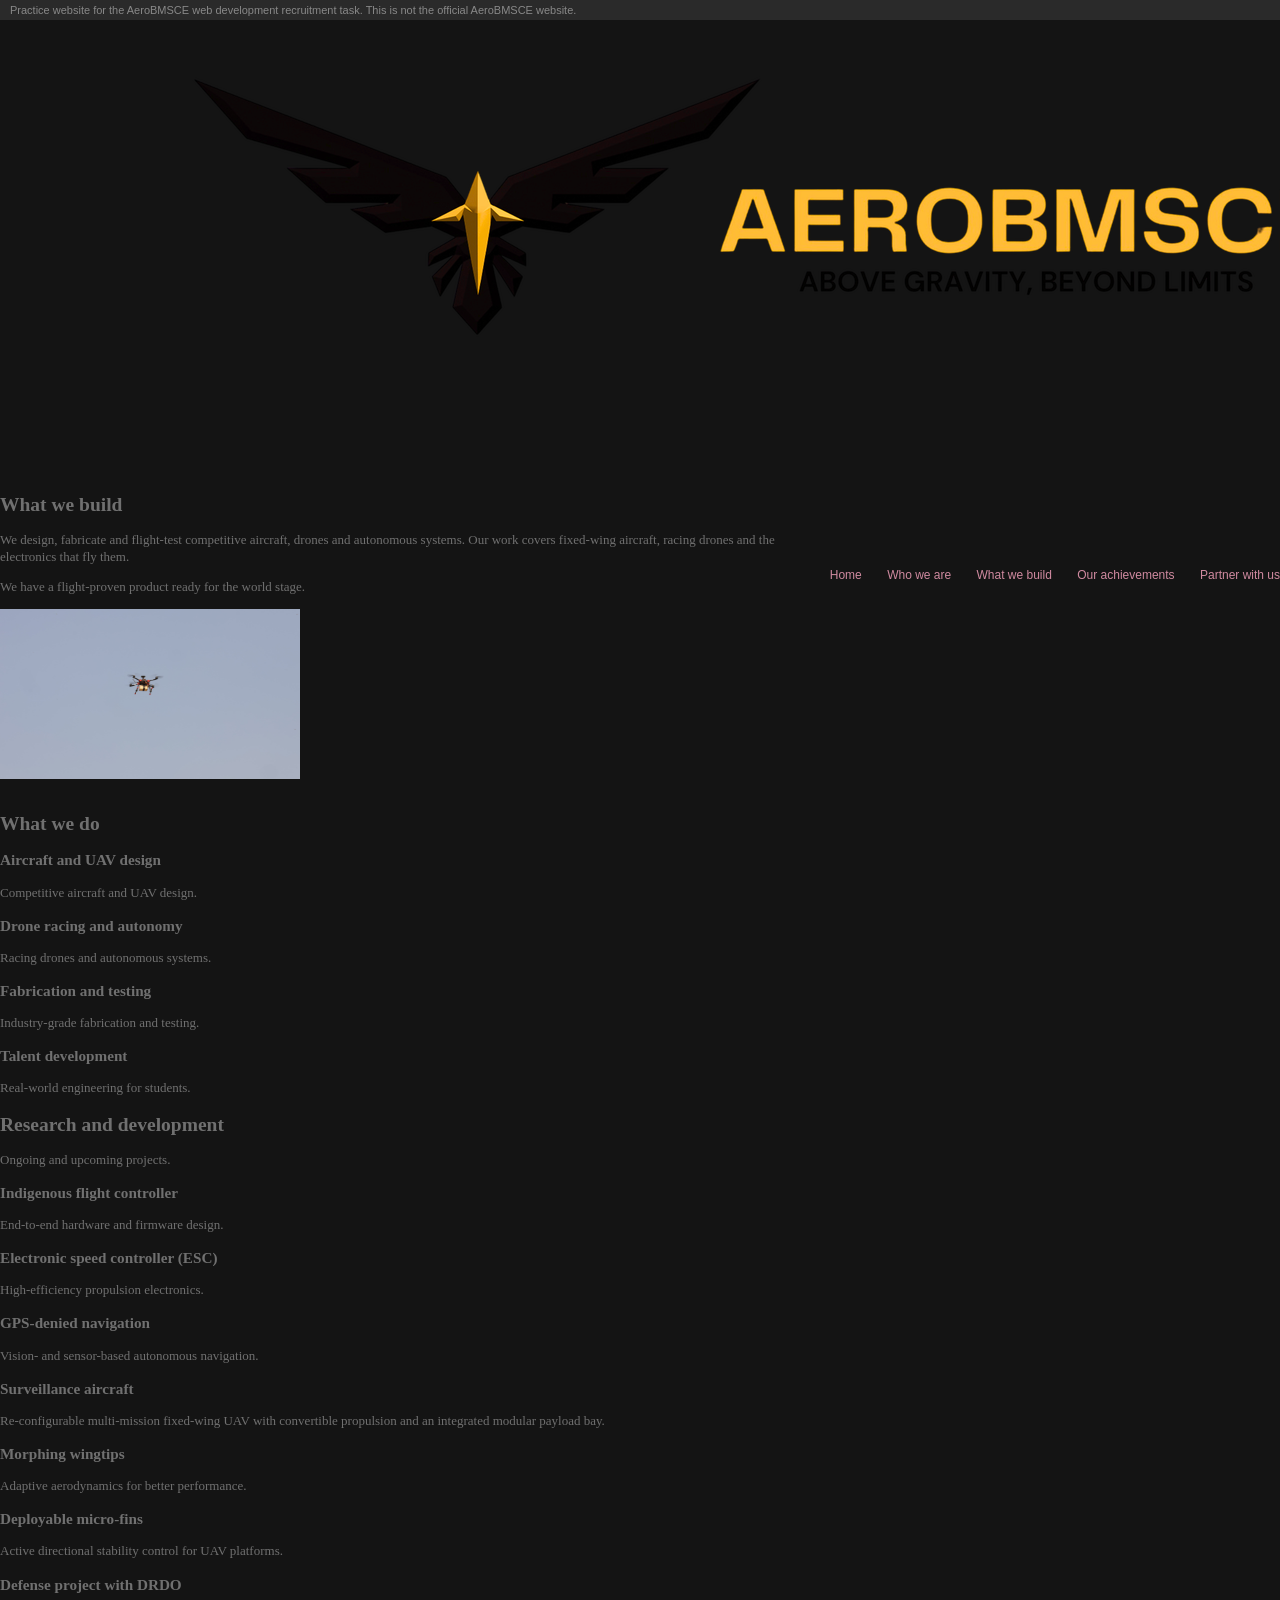
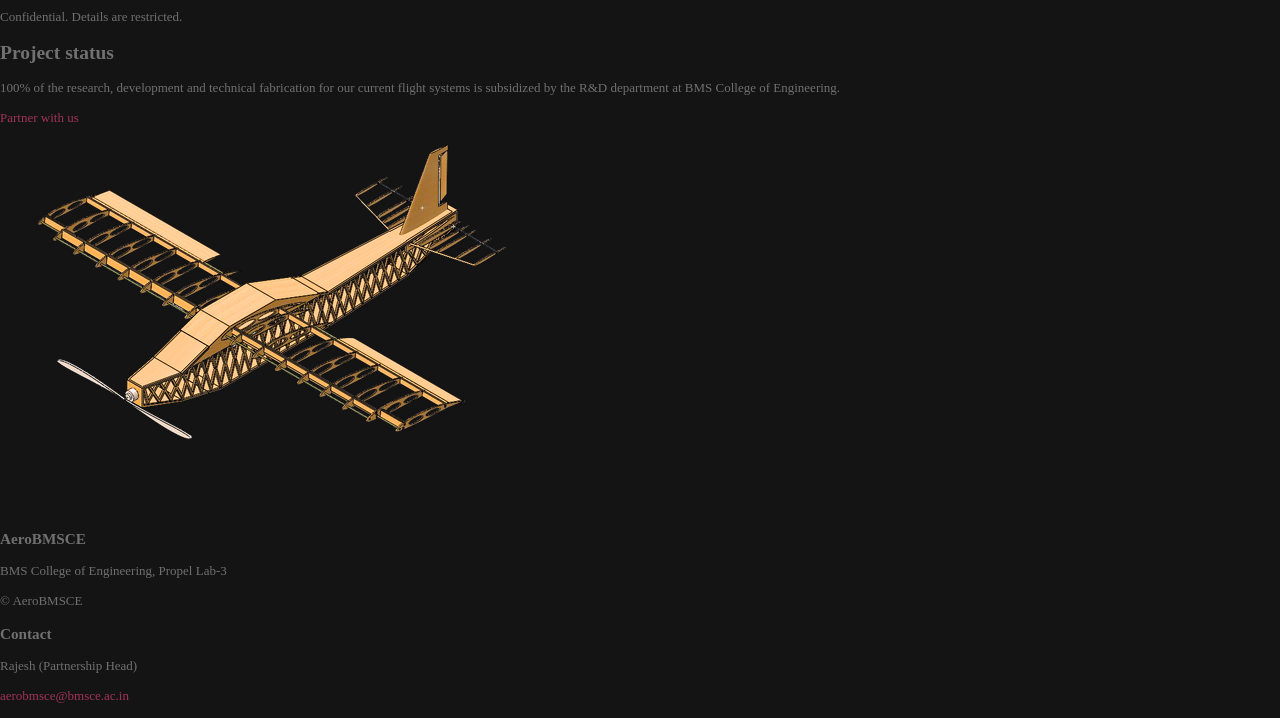
<file: what-we-build.html>
<!DOCTYPE html>
<html lang="en">
<head>
  <meta charset="utf-8">
  <meta name="viewport" content="width=device-width, initial-scale=1">
  <meta name="robots" content="noindex">
  <title>What we build | AeroBMSCE</title>

  <link rel="preconnect" href="https://fonts.googleapis.com">
  <link rel="preconnect" href="https://fonts.gstatic.com" crossorigin>
  <link href="https://fonts.googleapis.com/css2?family=Barlow+Condensed:wght@600;700&family=Source+Serif+4:wght@400;600&display=swap" rel="stylesheet">

  <link rel="stylesheet" href="style.css">
</head>
<body>

  <div class="notice">Practice website for the AeroBMSCE web development recruitment task. This is not the official AeroBMSCE website.</div>

  <!-- ===== NAVIGATION ===== -->
  <header class="site-header">
    <div class="container">
      <a class="logo" href="index.html"><img src="images/header-logo.png" alt="AeroBMSCE logo"></a>
      <nav class="nav">
        <a href="index.html">Home</a>
        <a href="who-we-are.html">Who we are</a>
        <a href="what-we-build.html" class="active">What we build</a>
        <a href="achievements.html">Our achievements</a>
        <a href="partner.html">Partner with us</a>
      </nav>
    </div>
  </header>

  <main>

    <!-- ===== TITLE ===== -->
    <section class="section">
      <div class="container grid grid-2">
        <div>
          <h1>What we build</h1>
          <p>We design, fabricate and flight-test competitive aircraft, drones and autonomous systems. Our work covers fixed-wing aircraft, racing drones and the electronics that fly them.</p>
          <p>We have a flight-proven product ready for the world stage.</p>
        </div>
        <div class="gallery">
          <img src="images/photo8.jpg" alt="AeroBMSCE aircraft">
        </div>
      </div>
    </section>

    <!-- ===== WHAT WE DO ===== -->
    <section class="section">
      <div class="container">
        <h2>What we do</h2>
        <div class="grid grid-4">
          <div class="card"><h3>Aircraft and UAV design</h3><p>Competitive aircraft and UAV design.</p></div>
          <div class="card"><h3>Drone racing and autonomy</h3><p>Racing drones and autonomous systems.</p></div>
          <div class="card"><h3>Fabrication and testing</h3><p>Industry-grade fabrication and testing.</p></div>
          <div class="card"><h3>Talent development</h3><p>Real-world engineering for students.</p></div>
        </div>
      </div>
    </section>

    <!-- ===== R&D PROJECTS ===== -->
    <section class="section">
      <div class="container">
        <h2>Research and development</h2>
        <p>Ongoing and upcoming projects.</p>
        <div class="grid grid-3">
          <div class="card"><h3>Indigenous flight controller</h3><p>End-to-end hardware and firmware design.</p></div>
          <div class="card"><h3>Electronic speed controller (ESC)</h3><p>High-efficiency propulsion electronics.</p></div>
          <div class="card"><h3>GPS-denied navigation</h3><p>Vision- and sensor-based autonomous navigation.</p></div>
          <div class="card"><h3>Surveillance aircraft</h3><p>Re-configurable multi-mission fixed-wing UAV with convertible propulsion and an integrated modular payload bay.</p></div>
          <div class="card"><h3>Morphing wingtips</h3><p>Adaptive aerodynamics for better performance.</p></div>
          <div class="card"><h3>Deployable micro-fins</h3><p>Active directional stability control for UAV platforms.</p></div>
          <div class="card"><h3>Defense project with DRDO</h3><p>Confidential. Details are restricted.</p></div>
        </div>
      </div>
    </section>

    <!-- ===== DESIGN + STATUS ===== -->
    <section class="section">
      <div class="container grid grid-2">
        <div>
          <h2>Project status</h2>
          <p>100% of the research, development and technical fabrication for our current flight systems is subsidized by the R&amp;D department at BMS College of Engineering.</p>
          <a class="btn" href="partner.html">Partner with us</a>
        </div>
        <div class="card">
          <img src="images/cad-plane.png" alt="CAD drawing of an AeroBMSCE aircraft">
        </div>
      </div>
    </section>

  </main>

  <!-- ===== FOOTER ===== -->
  <footer class="site-footer">
    <div class="container">
      <div>
        <h3>AeroBMSCE</h3>
        <p>BMS College of Engineering, Propel Lab-3</p>
        <p>&copy; AeroBMSCE</p>
      </div>
      <div>
        <h3>Contact</h3>
        <p>Rajesh (Partnership Head)</p>
        <p><a href="mailto:aerobmsce@bmsce.ac.in">aerobmsce@bmsce.ac.in</a></p>
      </div>
    </div>
  </footer>

</body>
</html>
</file>
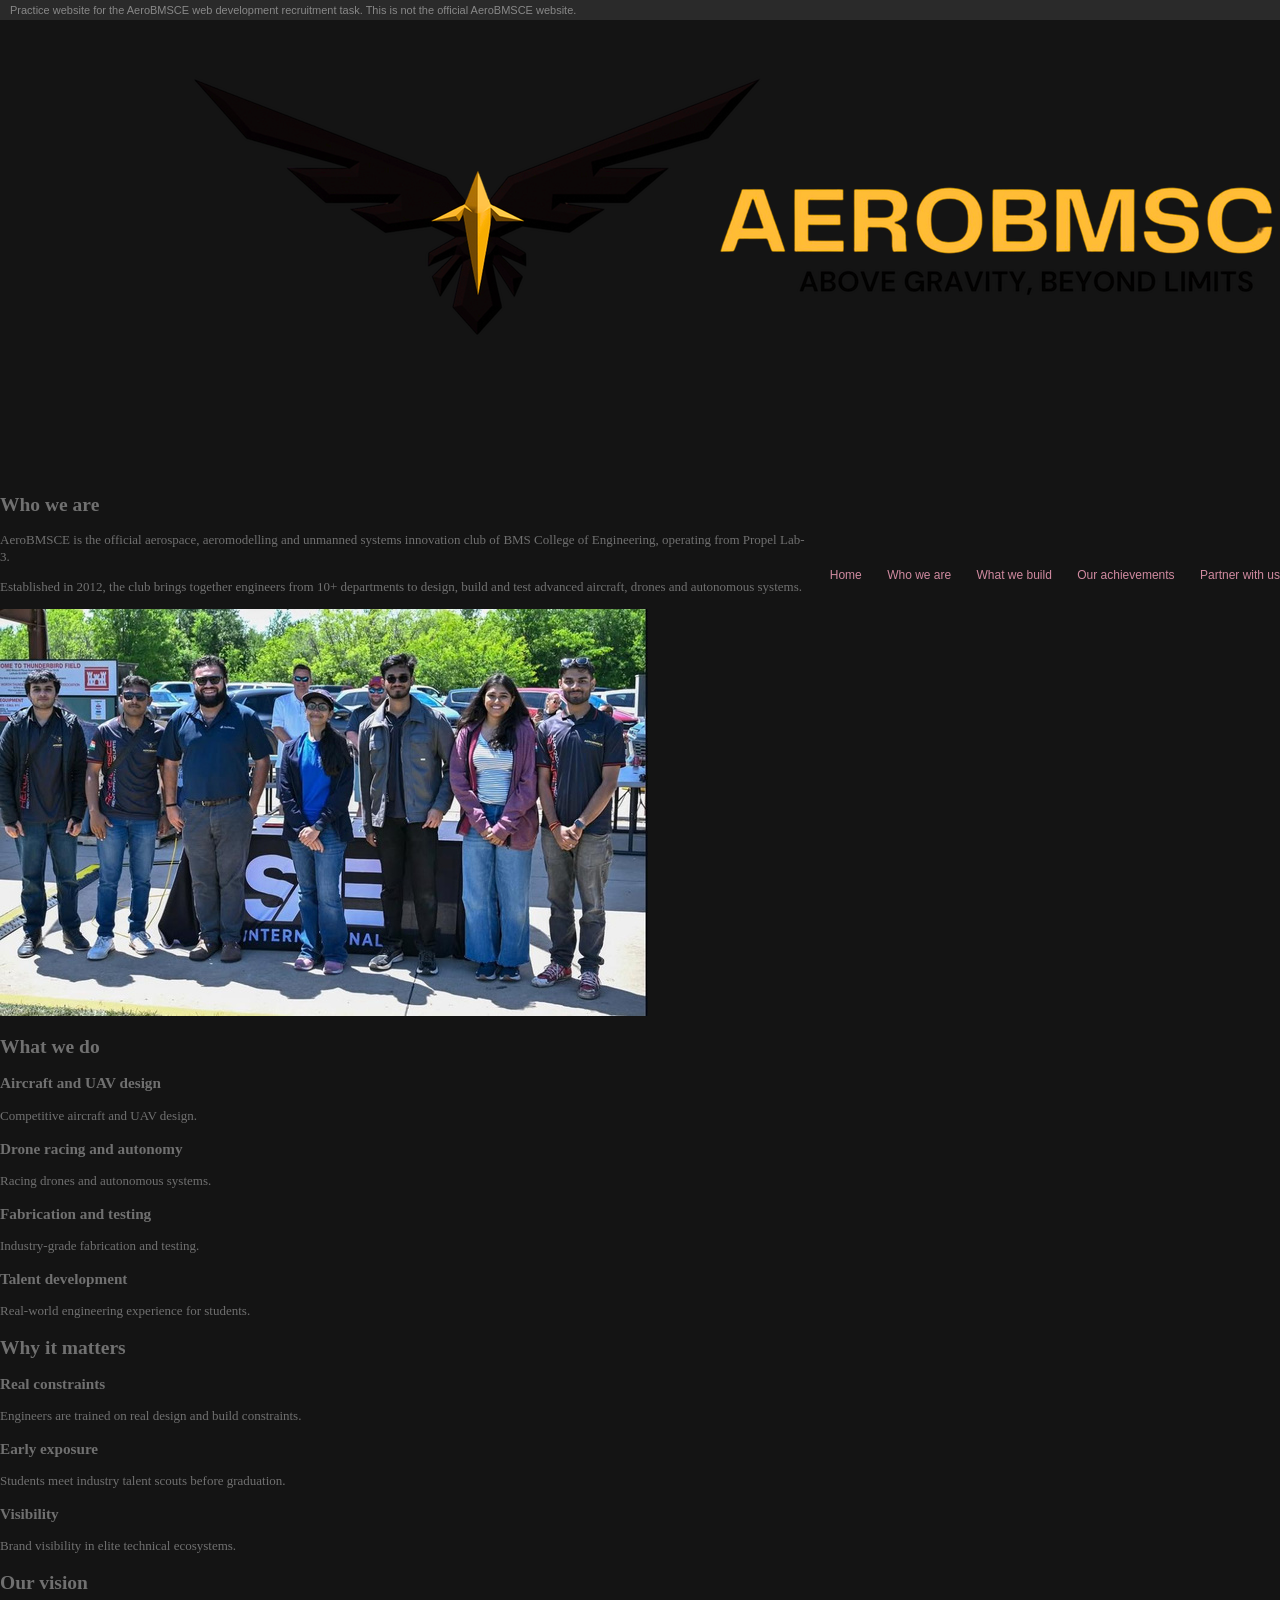
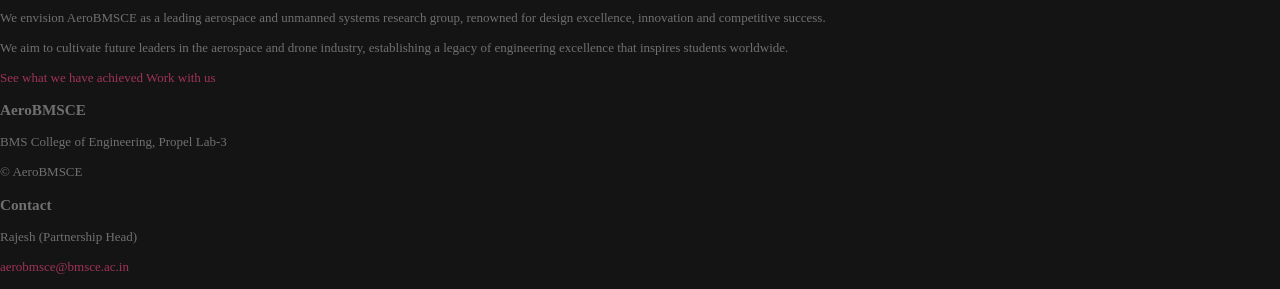
<file: who-we-are.html>
<!DOCTYPE html>
<html lang="en">
<head>
  <meta charset="utf-8">
  <meta name="viewport" content="width=device-width, initial-scale=1">
  <meta name="robots" content="noindex">
  <title>Who we are | AeroBMSCE</title>

  <link rel="preconnect" href="https://fonts.googleapis.com">
  <link rel="preconnect" href="https://fonts.gstatic.com" crossorigin>
  <link href="https://fonts.googleapis.com/css2?family=Barlow+Condensed:wght@600;700&family=Source+Serif+4:wght@400;600&display=swap" rel="stylesheet">

  <link rel="stylesheet" href="style.css">
</head>
<body>

  <div class="notice">Practice website for the AeroBMSCE web development recruitment task. This is not the official AeroBMSCE website.</div>

  <!-- ===== NAVIGATION (same on every page; only "active" moves) ===== -->
  <header class="site-header">
    <div class="container">
      <a class="logo" href="index.html"><img src="images/header-logo.png" alt="AeroBMSCE logo"></a>
      <nav class="nav">
        <a href="index.html">Home</a>
        <a href="who-we-are.html" class="active">Who we are</a>
        <a href="what-we-build.html">What we build</a>
        <a href="achievements.html">Our achievements</a>
        <a href="partner.html">Partner with us</a>
      </nav>
    </div>
  </header>

  <main>

    <!-- ===== PAGE TITLE ===== -->
    <section class="section">
      <div class="container grid grid-2">
        <div>
          <h1>Who we are</h1>
          <p>AeroBMSCE is the official aerospace, aeromodelling and unmanned systems innovation club of BMS College of Engineering, operating from Propel Lab-3.</p>
          <p>Established in 2012, the club brings together engineers from 10+ departments to design, build and test advanced aircraft, drones and autonomous systems.</p>
        </div>
        <img src="images/photo3.jpg" alt="AeroBMSCE team with aircraft" class="rounded">
      </div>
    </section>

    <!-- ===== WHAT WE DO ===== -->
    <section class="section">
      <div class="container">
        <h2>What we do</h2>
        <div class="grid grid-4">
          <div class="card"><h3>Aircraft and UAV design</h3><p>Competitive aircraft and UAV design.</p></div>
          <div class="card"><h3>Drone racing and autonomy</h3><p>Racing drones and autonomous systems.</p></div>
          <div class="card"><h3>Fabrication and testing</h3><p>Industry-grade fabrication and testing.</p></div>
          <div class="card"><h3>Talent development</h3><p>Real-world engineering experience for students.</p></div>
        </div>
      </div>
    </section>

    <!-- ===== WHY IT MATTERS ===== -->
    <section class="section">
      <div class="container">
        <h2>Why it matters</h2>
        <div class="grid grid-3">
          <div class="card"><h3>Real constraints</h3><p>Engineers are trained on real design and build constraints.</p></div>
          <div class="card"><h3>Early exposure</h3><p>Students meet industry talent scouts before graduation.</p></div>
          <div class="card"><h3>Visibility</h3><p>Brand visibility in elite technical ecosystems.</p></div>
        </div>
      </div>
    </section>

    <!-- ===== VISION ===== -->
    <section class="section">
      <div class="container">
        <h2>Our vision</h2>
        <p>We envision AeroBMSCE as a leading aerospace and unmanned systems research group, renowned for design excellence, innovation and competitive success.</p>
        <p>We aim to cultivate future leaders in the aerospace and drone industry, establishing a legacy of engineering excellence that inspires students worldwide.</p>
        <a class="btn" href="achievements.html">See what we have achieved</a>
        <a class="btn btn-outline" href="partner.html">Work with us</a>
      </div>
    </section>

  </main>

  <!-- ===== FOOTER (same on every page) ===== -->
  <footer class="site-footer">
    <div class="container">
      <div>
        <h3>AeroBMSCE</h3>
        <p>BMS College of Engineering, Propel Lab-3</p>
        <p>&copy; AeroBMSCE</p>
      </div>
      <div>
        <h3>Contact</h3>
        <p>Rajesh (Partnership Head)</p>
        <p><a href="mailto:aerobmsce@bmsce.ac.in">aerobmsce@bmsce.ac.in</a></p>
      </div>
    </div>
  </footer>

</body>
</html>
</file>
<file: style.css>
body {
  margin: 0;
  background: #141414;
  color: #707070;
  font-family: "Times New Roman", serif;
  font-size: 13px;
}

.notice {
  background: #2a2a2a;
  color: #888;
  font-family: Arial, sans-serif;
  font-size: 11px;
  padding: 4px 10px;
}

.wrap {
  width: 1480px;
  margin: 0 auto;
  padding: 0 20px;
}

/* header + nav */
.top {
  background: #7b2339;
  padding: 10px 0;
}
.top img {
  width: 420px;
  height: 200px;
  float: left;
}
.nav {
  float: right;
  margin-top: 90px;
  font-family: "Trebuchet MS", sans-serif;
  font-size: 12px;
}
.nav a {
  margin-left: 22px;
  color: #d08aa0;
}
.clear { clear: both; }

a { color: #a03358; text-decoration: none; }
a:hover { text-decoration: none; }
a:focus { outline: none; }

/* hero */
.hero {
  height: 420px;
  background: url(images/photo2.jpg) center 70% / cover;
}
.hero .box {
  width: 520px;
  margin-left: 60px;
  position: relative;
  top: 90px;
  padding: 24px 28px;
  background: url(images/bg.jpg);
}
.hero h1 { color: #f5b730; font-family: Arial, sans-serif; font-size: 44px; margin: 0 0 8px 0; }
.hero p { color: #f5b730; font-size: 13px; margin: 0; }
.hero .tag { font-size: 18px; margin-bottom: 10px; }

.banner { width: 1480px; height: 160px; display: block; }

/* headings */
h4.sec {
  color: #f5b730;
  font-family: Impact, "Arial Black", sans-serif;
  font-size: 22px;
  font-weight: normal;
  margin: 40px 0 8px 0;
}
h1.sec {
  color: #f5b730;
  font-family: Impact, "Arial Black", sans-serif;
  font-size: 26px;
  font-weight: normal;
  margin: 40px 0 8px 0;
}
h2.sub {
  color: #f5b730;
  font-family: "Trebuchet MS", sans-serif;
  font-size: 15px;
  margin: 24px 0 6px 0;
}

p, li { line-height: 1.3; }
li { margin-bottom: 3px; }

/* journey page */
.slide-box { float: right; width: 420px; margin-left: 30px; }
#slide { width: 420px; }
.gallery img { width: 300px; height: 170px; margin: 0 14px 14px 0; }
.ms {
  background: #6a1b34;
  color: #d8c3c9;
  padding: 16px 20px;
  font-size: 12px;
  line-height: 1.25;
  margin-top: 10px;
}
.credit { color: #f5b730; font-size: 15px; font-weight: bold; }

/* tiers */
table.tiers { width: 1440px; border-collapse: collapse; margin-top: 10px; }
table.tiers td {
  width: 360px;
  background: #6a1b34;
  color: #d8c3c9;
  font-size: 11px;
  vertical-align: top;
  padding: 10px;
  border: 1px solid #141414;
}
table.tiers td img { width: 40px; height: 40px; }
table.tiers td b { color: #f5b730; font-size: 14px; }

/* logos */
.logos img { width: 140px; height: 60px; margin: 6px 22px 6px 0; }

.footer { margin: 60px 0 20px 0; font-size: 10px; color: #555; }
</file>
